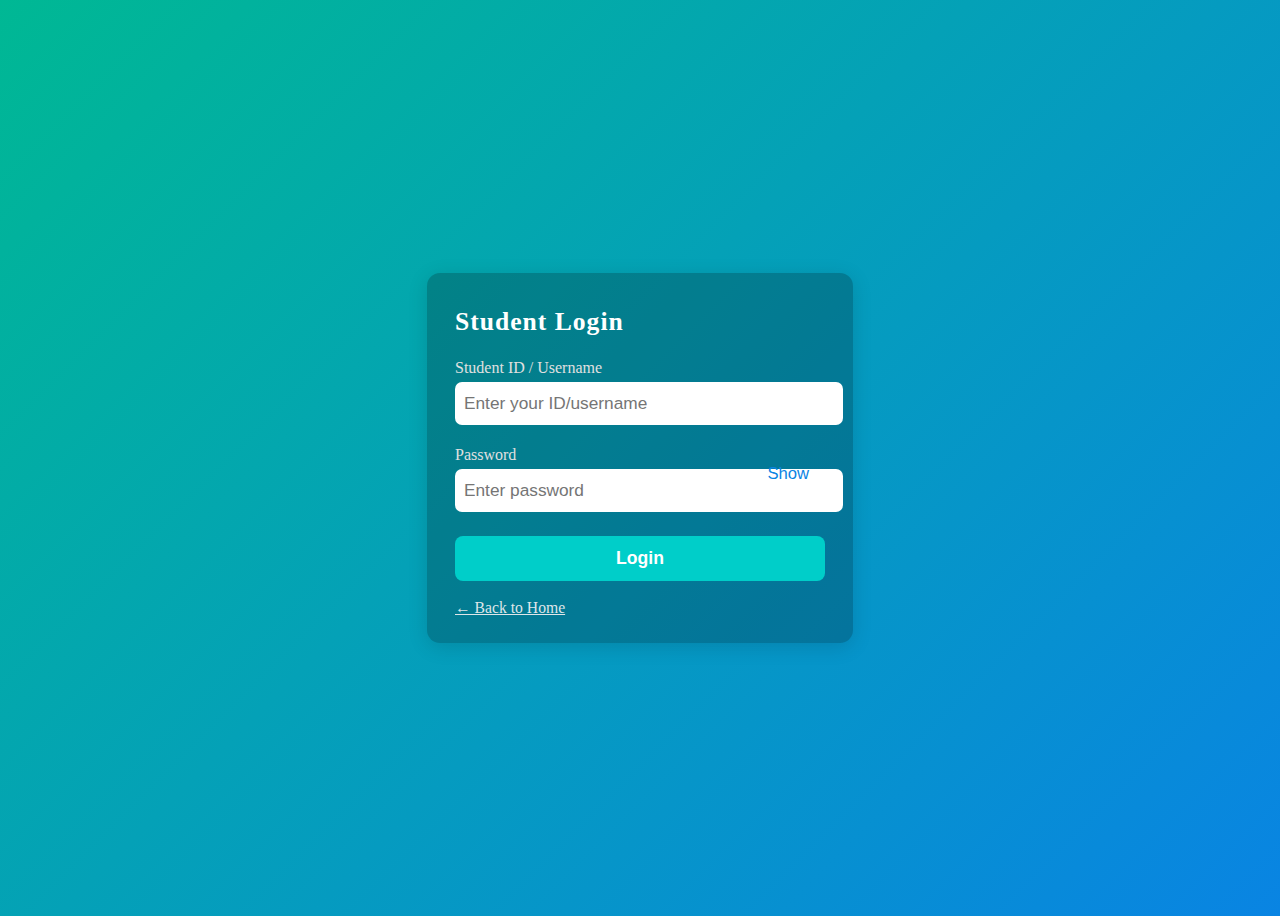
<file: templates/login.html>
<!DOCTYPE html>
<html lang="en">
<head>
    <meta charset="UTF-8">
    <meta name="viewport" content="width=device-width, initial-scale=1.0">
    <title>Login — University E‑Voting System</title>
    <link rel="stylesheet" href="css/login.css">
    <style>
        
    </style>
</head>
<body>
    <form class="login-container" id="loginForm" autocomplete="off">
        <div class="login-header">Student Login</div>

        <label for="studentId">Student ID / Username</label>
        <input type="text" id="studentId" name="studentId" placeholder="Enter your ID/username" required>

        <label for="password">Password</label>
        <div class="password-row">
            <input type="password" id="password" name="password" placeholder="Enter password" required>
            <button type="button" class="toggle-password" id="togglePwd" tabindex="-1">Show</button>
        </div>

        <button class="login-btn" type="submit">Login</button>
        <a class="back-link" href="index.html">&larr; Back to Home</a>
    </form>

    <script>
        // Show/Hide password toggle
        document.getElementById('togglePwd').addEventListener('click', function() {
            const pwdInput = document.getElementById('password');
            if (pwdInput.type === "password") {
                pwdInput.type = "text";
                this.textContent = "Hide";
            } else {
                pwdInput.type = "password";
                this.textContent = "Show";
            }
        });

        // Dummy validation logic
        document.getElementById('loginForm').addEventListener('submit', function(e) {
            e.preventDefault();
            const studentId = document.getElementById('studentId').value.trim();
            const password = document.getElementById('password').value;
            if(studentId && password) {
                // Replace this with your actual login logic (AJAX, API etc.)
                alert("✅ Login successful! Redirecting to voting page…");
                window.location.href = "vote.html";
            } else {
                alert("❗ Please fill in both fields.");
            }
        });

        // After successful student login
        // sessionStorage.setItem("isLoggedIn", "true"); 
        // window.location.href = "vote.html";

    </script>
</body>
</html>
</file>
<file: templates/css/login.css>
/* Styles specific to login */
        body {
            min-height: 100vh;
            display: flex;
            align-items: center;
            justify-content: center;
            background: linear-gradient(135deg, #00b894, #0984e3);
            color: #fff;
        }
        .login-container {
            background: rgba(0,0,0,0.22);
            padding: 34px 28px 26px 28px;
            border-radius: 13px;
            box-shadow: 0 4px 20px rgba(0,0,0,0.13);
            width: 95%;
            max-width: 370px;
        }
        .login-header {
            font-size: 1.6rem;
            margin-bottom: 9px;
            font-weight: bold;
            letter-spacing: 1px;
        }
        .login-container label {
            float: left;
            margin-top: 13px;
            margin-bottom: 5px;
            font-weight: 500;
            font-size: 1rem;
            color: #e0e0e0;
        }
        .login-container input[type="text"],
        .login-container input[type="password"] {
            width: 100%;
            padding: 11px 9px;
            border: none;
            border-radius: 7px;
            margin-bottom: 8px;
            background: #fff;
            color: #222;
            font-size: 1.08rem;
        }
        .password-row {
            position: relative;
        }
        .toggle-password {
            position: absolute;
            right: 10px;
            top: 47%;
            transform: translateY(-50%);
            background: transparent;
            border: none;
            color: #0984e3;
            font-size: 1.04rem;
            cursor: pointer;
        }

        .login-btn {
            width: 100%;
            padding: 12px 0;
            background: #00cec9;
            color: white;
            font-size: 1.1rem;
            border: none;
            border-radius: 8px;
            margin-top: 16px;
            cursor: pointer;
            font-weight: bold;
            transition: background 0.25s;
        }
        .login-btn:hover {
            background: #00b894;
        }
        .back-link {
            display: block;
            margin-top: 18px;
            color: #dfe6e9;
            text-decoration: underline;
            font-size: 0.98rem;
            transition: color 0.23s;
        }
        .back-link:hover {
            color: #80d8ff;
        }
</file>
